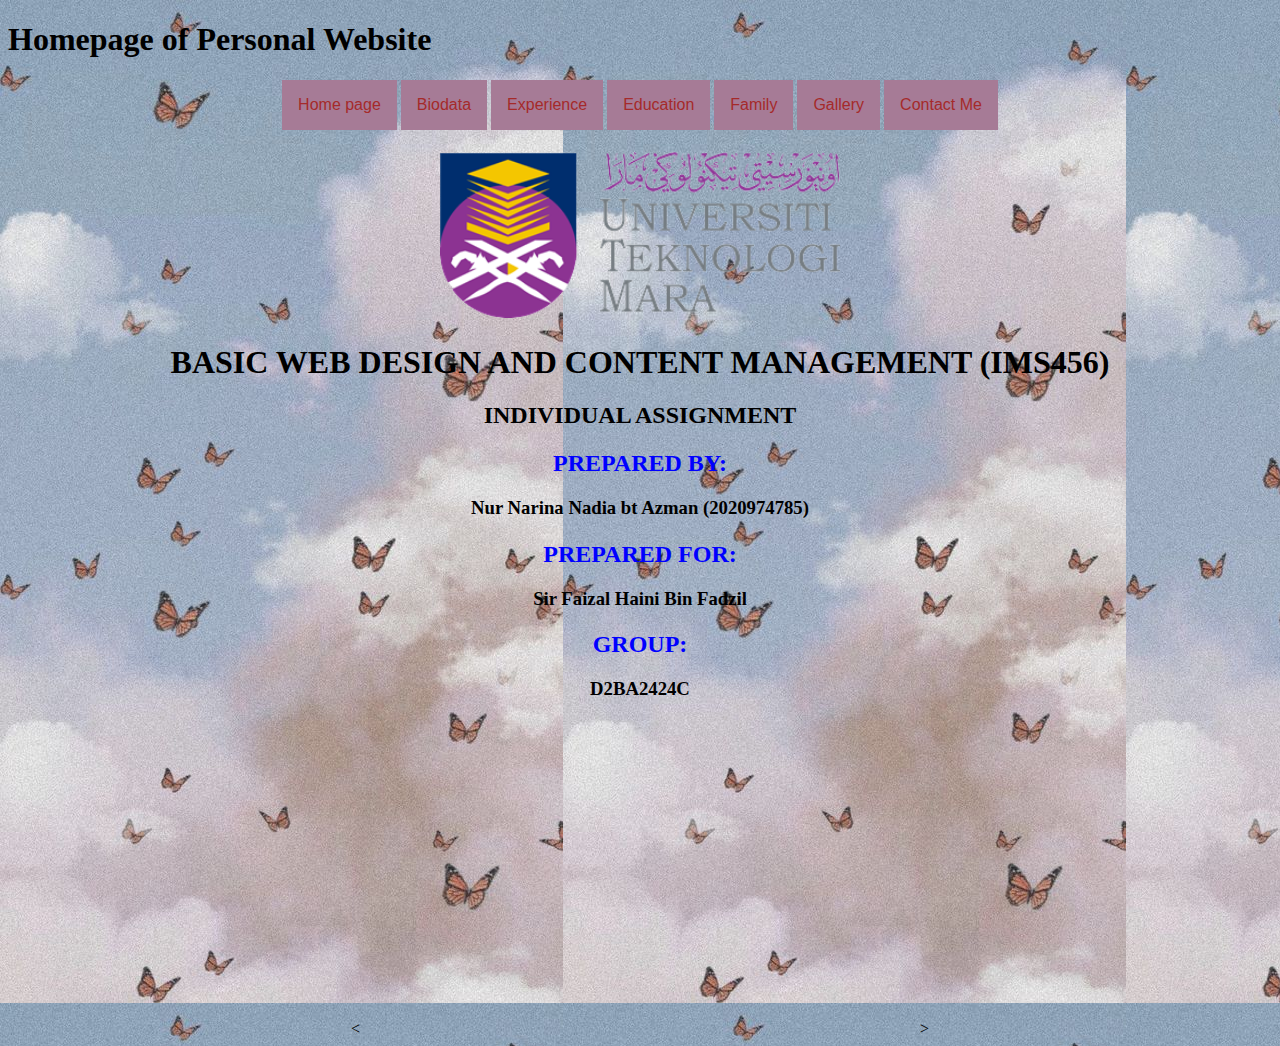
<file: personal website - narina nadia/index.html>
<!DOCTYPE html>
<html>
<head>
	<title>My Personal Website</title>
	<link rel="stylesheet" href="css/style.css">
</head>
<body>

<h1>Homepage of Personal Website</h1>

<center><h1></h1><center>
<a href="index.html">Home page</a>
<a href="biodata.html">Biodata</a>
<a href="experience.html">Experience</a>
<a href="education.html">Education</a>
<a href="family.html">Family</a>
<a href="gallery.html">Gallery</a>
<a href="contact.html">Contact Me</a>

</head>
<body background="images/homebackground.jpg">

<center><h1></h1><center>
 <img src="images/logo.png" width="400">

<h1 align="center" style="color:black;"><b>BASIC WEB DESIGN AND CONTENT MANAGEMENT (IMS456)</b></h1>
<h2 align="center" style="color:black;"><b>INDIVIDUAL ASSIGNMENT</b></h2>

<center><h1></h1><center>
<h2 allign="center" style="font-family: 'Mr Dafoe', cursive; color:blue;">PREPARED BY:</h2>
<h3 allign="center" style="color:black;">Nur Narina Nadia bt Azman (2020974785)</h3>

<center><h1></h1><center>
<h2 allign="center" style="font-family: 'Mr Dafoe', cursive; color:blue;">PREPARED FOR:</h2>
<h3 allign="center" style="color:black;">Sir Faizal Haini Bin Fadzil</h3>

<center><h1></h1><center>
<h2 allign="center" style="font-family: 'Mr Dafoe', cursive; color:blue;">GROUP:</h2>
<h3 allign="center" style="color:black;">D2BA2424C</h3>

<<iframe width="560" height="315" src="https://www.youtube.com/embed/k6MO4i_M64I?controls=0" title="YouTube video player" frameborder="0" allow="accelerometer; autoplay; clipboard-write; encrypted-media; gyroscope; picture-in-picture" allowfullscreen></iframe>>

</body>
</html>
</file>
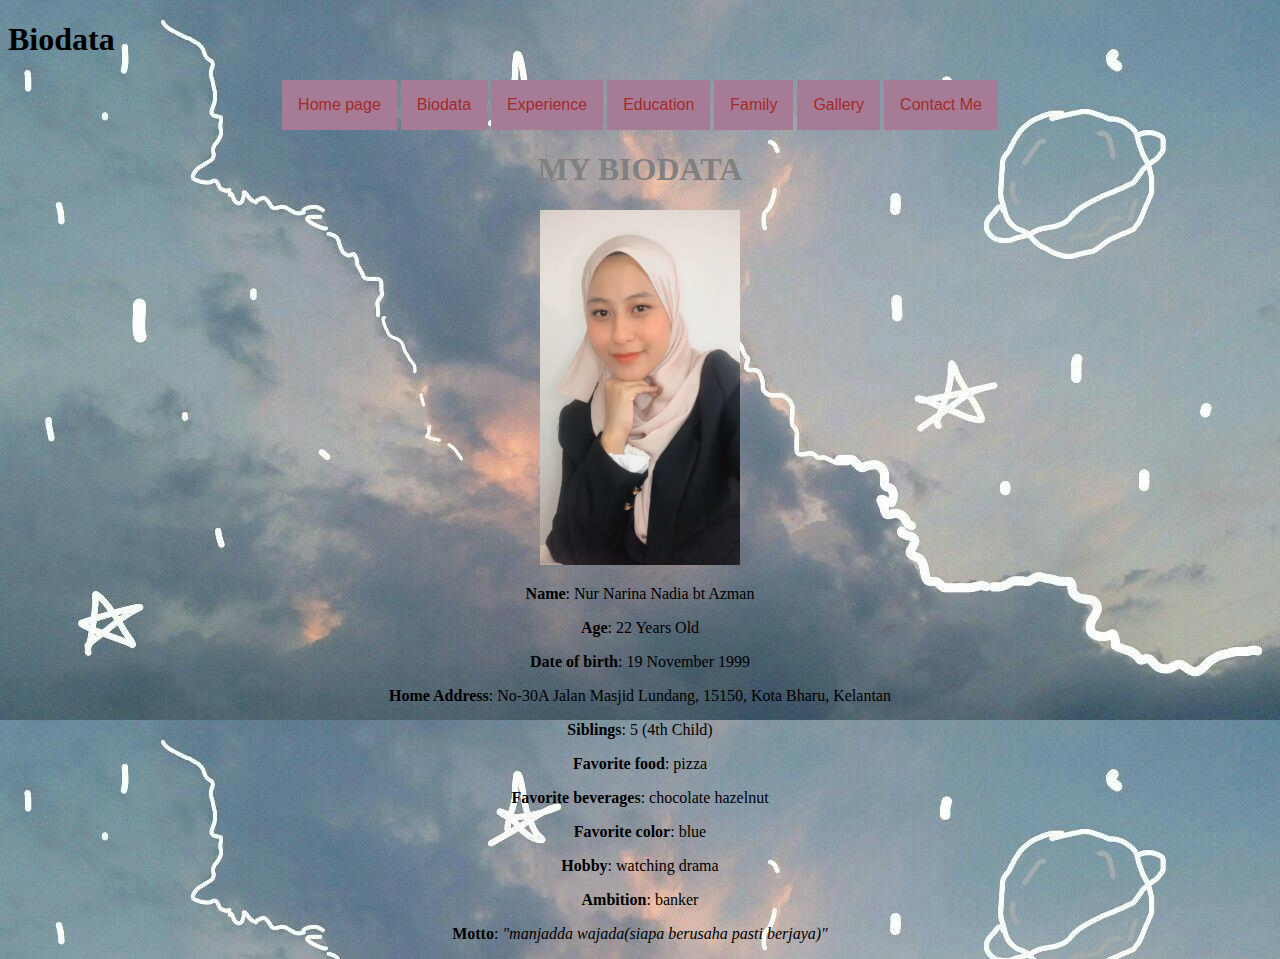
<file: personal website - narina nadia/biodata.html>
<!DOCTYPE html>
<html>
<head>
	<title>My Personal Website</title>
	<link rel="stylesheet" href="css/style.css">
</head>
<body>

<h1>Biodata</h1>

<center><h1></h1><center>
<a href="index.html">Home page</a>
<a href="biodata.html">Biodata</a>
<a href="experience.html">Experience</a>
<a href="education.html">Education</a>
<a href="family.html">Family</a>
<a href="gallery.html">Gallery</a>
<a href="contact.html">Contact Me</a>

</head>
<body background="images/background1.jpg">
<h1 align="center" style="color:grey;"><b>MY BIODATA</b></h1>
<center><h1></h1><center>
 <img src="images/profile.jpeg" width="200">
 
 <p><b>Name</b>: Nur Narina Nadia bt Azman </p>
 <p><b>Age</b>: 22 Years Old </p>
 <p><b>Date of birth</b>: 19 November 1999 </p>
 <p><b>Home Address</b>: No-30A Jalan Masjid Lundang, 15150, Kota Bharu, Kelantan </p>
 <p><b>Siblings</b>: 5 (4th Child) </p>
 <p><b>Favorite food</b>: pizza </p>
 <p><b>Favorite beverages</b>: chocolate hazelnut </P>
 <p><b>Favorite color</b>: blue </p>
 <p><b>Hobby</b>: watching drama </P>
 <p><b>Ambition</b>: banker
 <p><b>Motto</b>: <em>"manjadda wajada(siapa berusaha pasti berjaya)"</em></p>
 </body>
 </html>
</file>
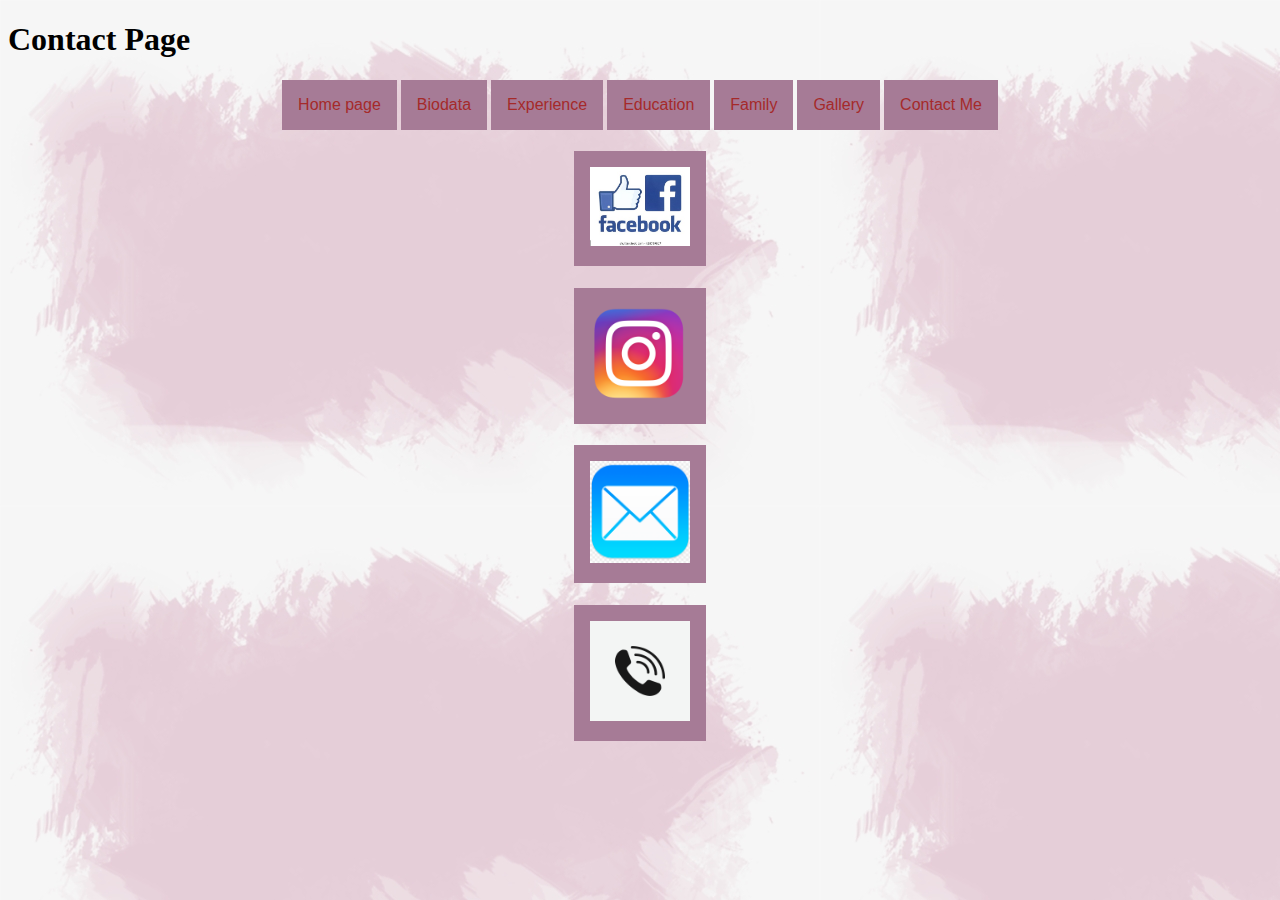
<file: personal website - narina nadia/contact.html>
<!DOCTYPE html>
<html>
<head>
	<title>My Personal Website</title>
	<link rel="stylesheet" href="css/style.css">
</head>
<body>

<h1>Contact Page</h1>

<center><h1></h1><center>
<a href="index.html">Home page</a>
<a href="biodata.html">Biodata</a>
<a href="experience.html">Experience</a>
<a href="education.html">Education</a>
<a href="family.html">Family</a>
<a href="gallery.html">Gallery</a>
<a href="contact.html">Contact Me</a>

</head>
<body background="images/background2.png">

<!--using image as hyperlinks-->
<p>
<center><h1></h1><center>
<a href="https://www.facebook.com/narina.nadia//" target="_blank"><img src="images/facebook.jpg" width="100px"></a>

<center><h1></h1><center>
<a href="https://www.instagram.com/nrnarina__/" target="_blank"><img src="images/instagram.png" width="100px"></a>

<center><h1></h1><center>
<a href="mailto:nnnazman@gmail.com"><img src="images/gmail.png" width="100px"></a>

<center><h1></h1><center>
<a href="tel:+60179522408"><img src="images/phone.jpg" width="100px"></a>


</body>
</html>
</file>
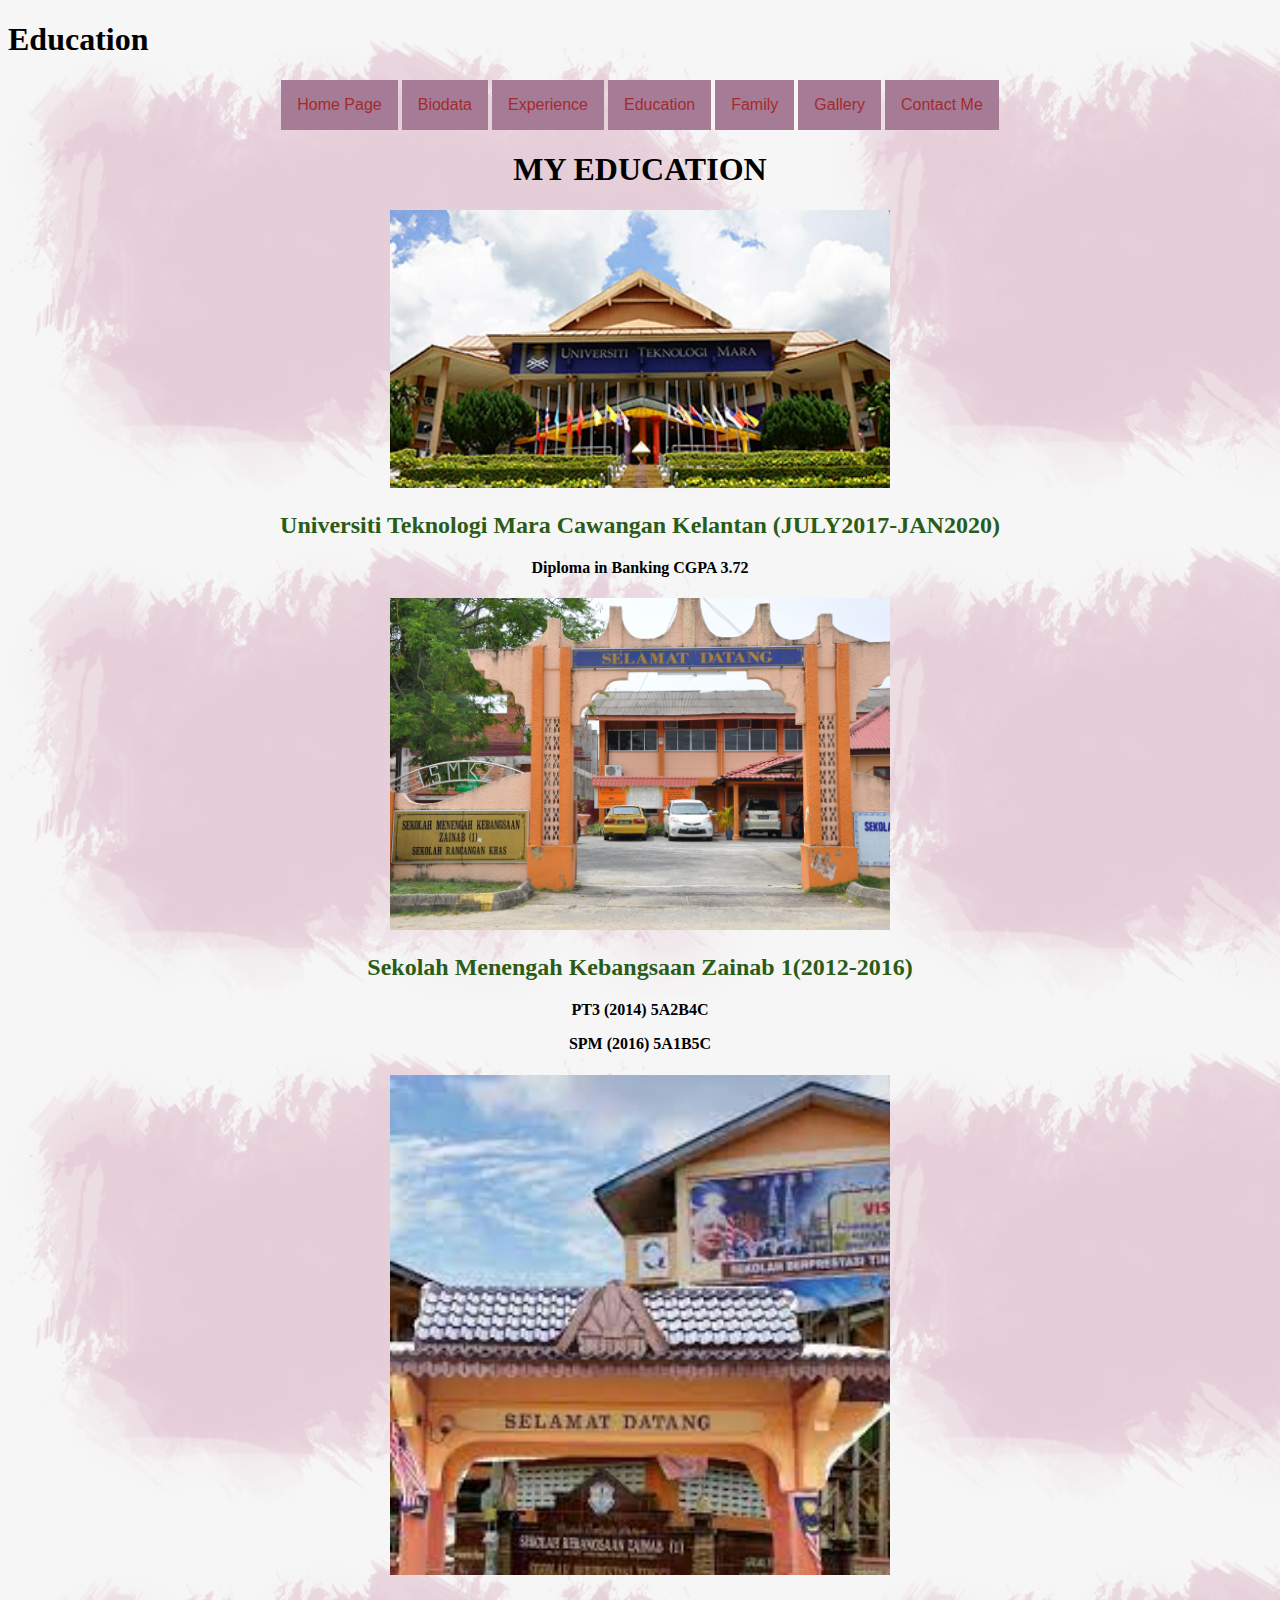
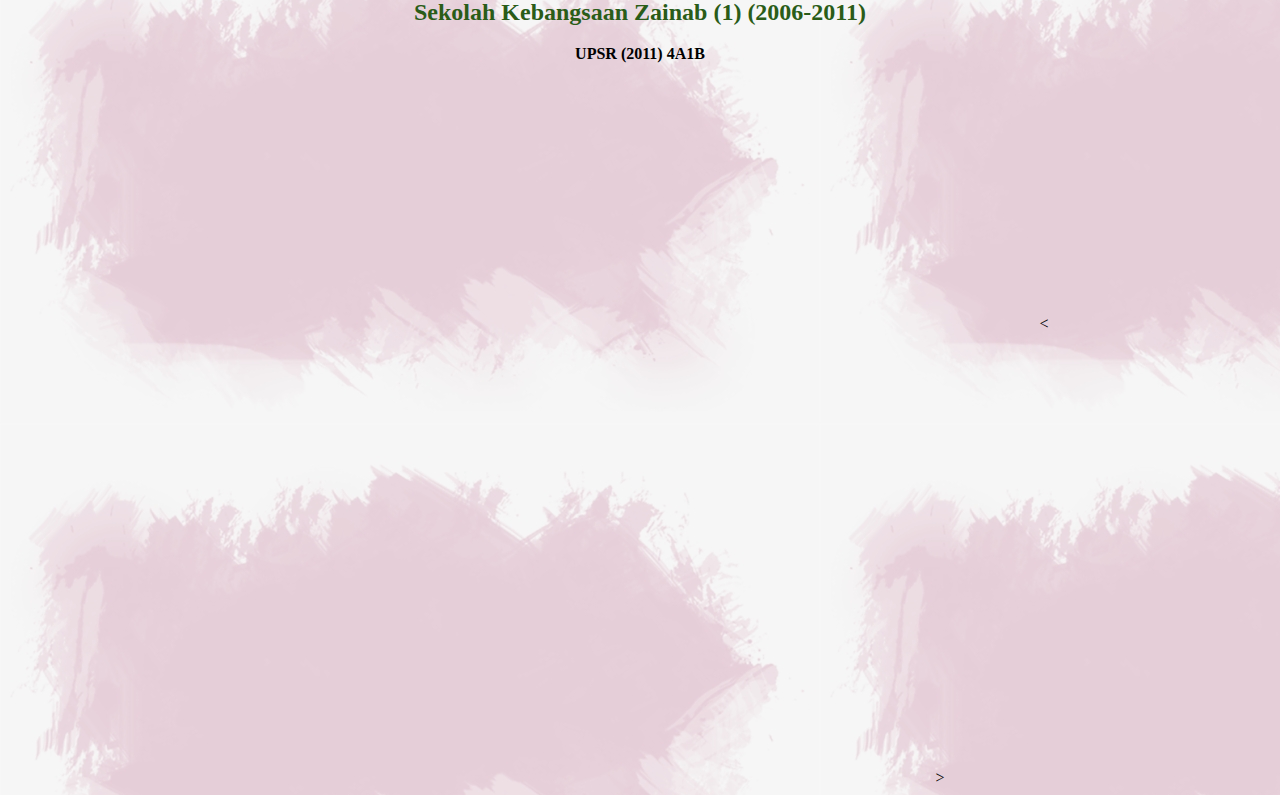
<file: personal website - narina nadia/education.html>
<!DOCTYPE html>
<html>
<head>
  <title>My personal website</title>
  <link rel="stylesheet" href="css/style.css">
</head>
<body>

<h1>Education</h1>

<center><h1></h1><center>
<a href="index.html">Home Page</a>
<a href="biodata.html">Biodata</a>
<a href="experience.html">Experience</a>
<a href="education.html">Education</a>
<a href="family.html">Family</a>
<a href="gallery.html">Gallery</a>
<a href="contact.html">Contact Me</a>

</head>
<body background="images/background2.png">

<h1 align="center" style="color:black;"><b>MY EDUCATION</b></h1>
<center><h1></h1><center>
<img src="images/uitm.png" width="500">
<h2 allign="center" style="font-family: 'Mr Dafoe', cursive; color:#2a5c18;">Universiti Teknologi Mara Cawangan Kelantan (JULY2017-JAN2020)</h2>

<p><b>Diploma in Banking CGPA 3.72</b></p>


<center><h1></h1><center>
<img src="images/smkzainab.jpg" width="500">
<h2 allign="center" style="font-family: 'Mr Dafoe', cursive; color:#2a5c18;">Sekolah Menengah Kebangsaan Zainab 1(2012-2016)</h2>

  <p><b>PT3 (2014) 5A2B4C</b></p>
  <p><b>SPM (2016) 5A1B5C</b></p>


<center><h1></h1><center>
<img src="images/skzainab(1).jpg" width="500">
<h2 allign="center" style="font-family: 'Mr Dafoe', cursive; color:#2a5c18;">Sekolah Kebangsaan Zainab (1) (2006-2011)</h2>

  <p><b>UPSR (2011) 4A1B</b></p>

<iframe src="https://www.google.com/maps/embed?pb=!1m18!1m12!1m3!1d3969.688851682606!2d102.27234711409204!3d5.757845233188828!2m3!1f0!2f0!3f0!3m2!1i1024!2i768!4f13.1!3m3!1m2!1s0x31b68fe6f50d123f%3A0xaeb67217536d6442!2sKampus%20UiTM%20Machang!5e0!3m2!1sms!2smy!4v1624288075404!5m2!1sms!2smy" width="400" height="250" style="border:0;" allowfullscreen="" loading="lazy"></iframe>

<iframe src="https://www.google.com/maps/embed?pb=!1m18!1m12!1m3!1d3967.179105690937!2d102.25163911409295!3d6.106569729565425!2m3!1f0!2f0!3f0!3m2!1i1024!2i768!4f13.1!3m3!1m2!1s0x31b6affd363758db%3A0xda69924782580be9!2sSekolah%20Menengah%20Kebangsaan%20Zainab%201!5e0!3m2!1sms!2smy!4v1624288171627!5m2!1sms!2smy" width="400" height="250" style="border:0;" allowfullscreen="" loading="lazy"></iframe>

<<iframe src="https://www.google.com/maps/embed?pb=!1m18!1m12!1m3!1d3967.188763058513!2d102.25133201375534!3d6.105265895579169!2m3!1f0!2f0!3f0!3m2!1i1024!2i768!4f13.1!3m3!1m2!1s0x31b6affd234b3d23%3A0xbf77d14b8cf60ab8!2sSekolah%20Kebangsaan%20Zainab!5e0!3m2!1sen!2smy!4v1624984512192!5m2!1sen!2smy" width="600" height="450" style="border:0;" allowfullscreen="" loading="lazy"></iframe>>
</body>
</html>
</file>
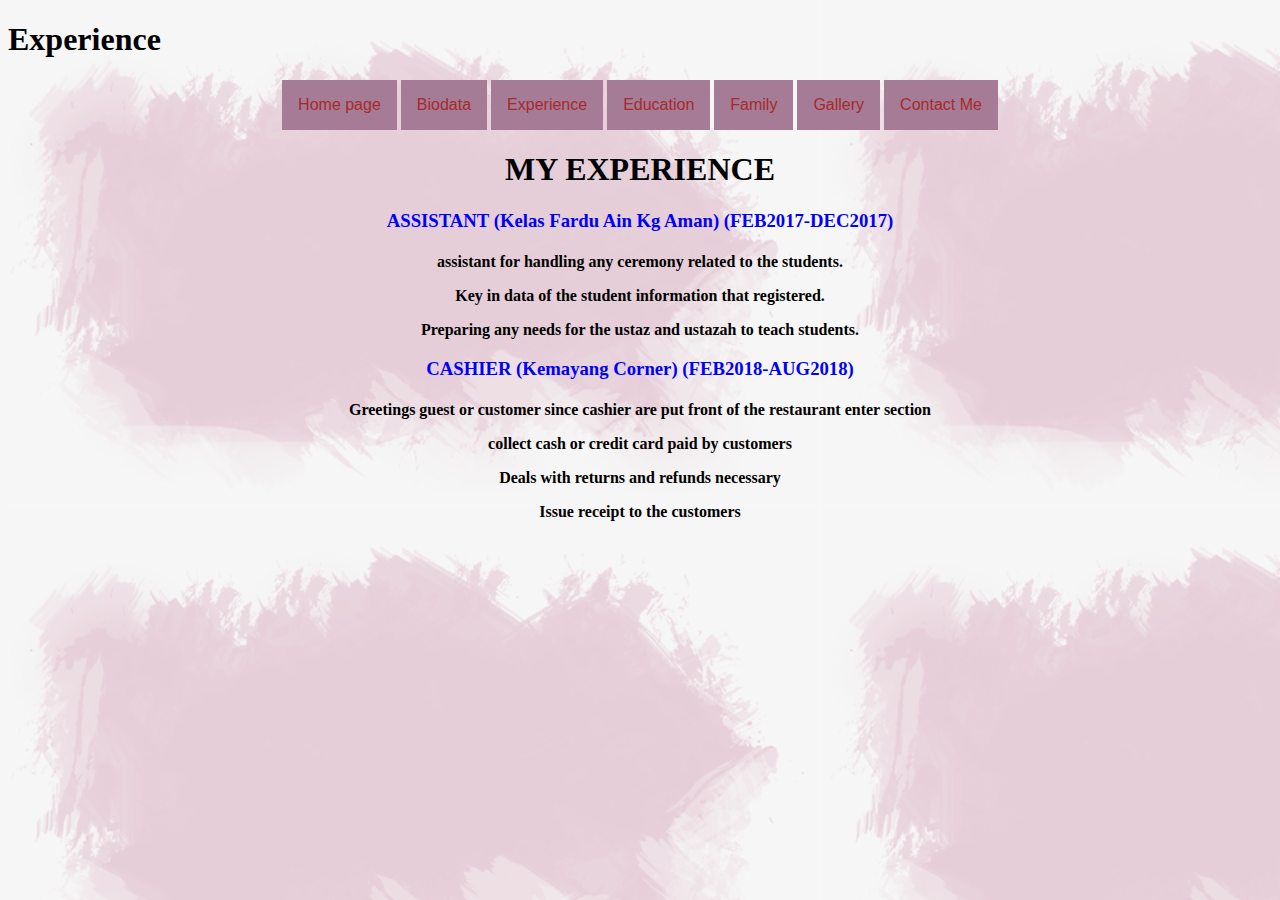
<file: personal website - narina nadia/experience.html>
<!DOCTYPE html>
<html>
<head>
	<title>My Personal Website</title>
	<link rel="stylesheet" href="css/style.css">
</head>
<body>

<h1>Experience</h1>

<center><h1></h1><center>
<a href="index.html">Home page</a>
<a href="biodata.html">Biodata</a>
<a href="experience.html">Experience</a>
<a href="education.html">Education</a>
<a href="family.html">Family</a>
<a href="gallery.html">Gallery</a>
<a href="contact.html">Contact Me</a>

</head>
<body background="images/background2.png">

<h1 align="center" style="color:black;"><b>MY EXPERIENCE</b></h1>
<h3 align="center" style="font-family: 'Mr Dafoe', cursive; color:blue;"> ASSISTANT (Kelas Fardu Ain Kg Aman) (FEB2017-DEC2017)</h3>
<center><h1></h1><center>

  <p><b>assistant for handling any ceremony related to the students.</b></p>
  <p><b>Key in data of the student information that registered.</b></p>
  <p><b>Preparing any needs for the ustaz and ustazah to teach students.</b></p>

<h3 align="center" style="font-family: 'Mr Dafoe', cursive; color:blue;">CASHIER (Kemayang Corner) (FEB2018-AUG2018)</h3>
<center><h1></h1><center>

  <p><b>Greetings guest or customer since cashier are put front of the restaurant enter section</b></p>
  <p><b>collect cash or credit card paid by customers</b></p>
  <p><b>Deals with returns and refunds necessary</b></p>
  <p><b>Issue receipt to the customers</b></p>

</body>
</html>
</file>
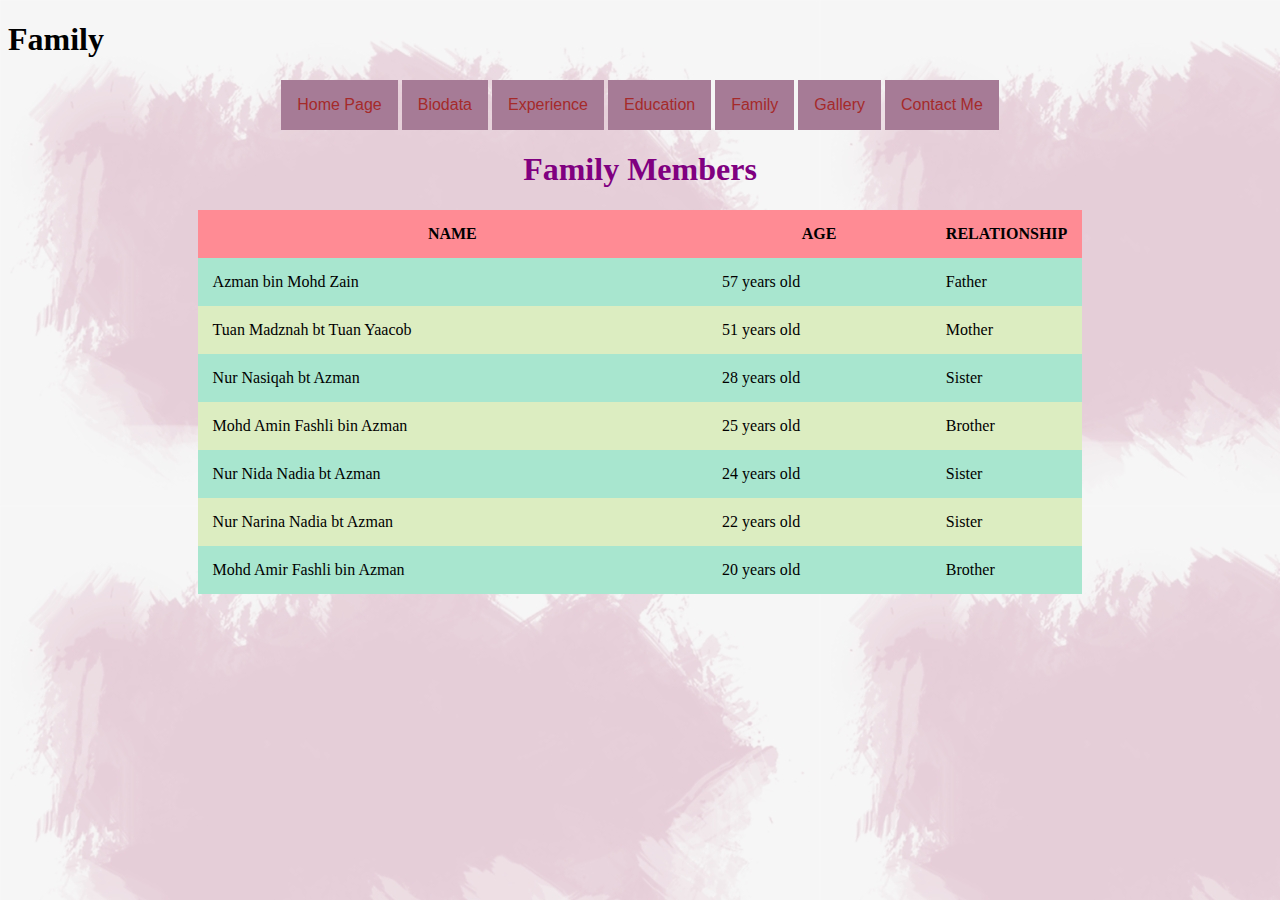
<file: personal website - narina nadia/family.html>
<!DOCTYPE html>
<html>
<head>
  <title>My personal website</title>
  <link rel="stylesheet" href="csstable/style.css">



</head>
<body>

<h1>Family</h1>

<center><h1></h1><center>
<a href="index.html">Home Page</a>
<a href="biodata.html">Biodata</a>
<a href="experience.html">Experience</a>
<a href="education.html">Education</a>
<a href="family.html">Family</a>
<a href="gallery.html">Gallery</a>
<a href="contact.html">Contact Me</a>

</head>
<body background="images/background2.png">



<head>
  <title>Table Tutorials</title>
  <link rel="stylesheet" href="css/style.css">
  <link rel="preconnect" href="https://fonts.gstatic.com">
  <link href="https://fonts.googleapis.com/css2?family=Great+Vibes&family=Mr+Dafoe&family=Permanent+Marker&display=swap" rel="stylesheet">

</head>
<body>

<h1 style="font-family: 'Permanent Marker', cursive; color:purple;" align="center">Family Members</h1>
<div align="center">
<table>
  <tr>
    <th><b>NAME</b></th>
    <th><b>AGE</b></th>
    <th><b>RELATIONSHIP</b></th>
  </tr>
  <tr>
    <td>Azman bin Mohd Zain</td>
    <td>57 years old</td>
    <td>Father</td>
  </tr>
  <tr>
    <td>Tuan Madznah bt Tuan Yaacob</td>
    <td>51 years old</td>
    <td>Mother</td>
  </tr>
  <tr>
    <td>Nur Nasiqah bt Azman</td>
    <td>28 years old</td>
    <td>Sister</td>
  </tr>
  <tr>
    <td>Mohd Amin Fashli bin Azman</td>
    <td>25 years old</td>
    <td>Brother</td>
  </tr>
    <td>Nur Nida Nadia bt Azman</td>
    <td>24 years old</td>
    <td>Sister</td>
  </tr>
    <td>Nur Narina Nadia bt Azman</td>
    <td>22 years old</td>
    <td>Sister</td>
  </tr>
    <td>Mohd Amir Fashli bin Azman</td>
    <td>20 years old</td>
    <td>Brother</td>
  </tr>

</table>
</div>
</file>
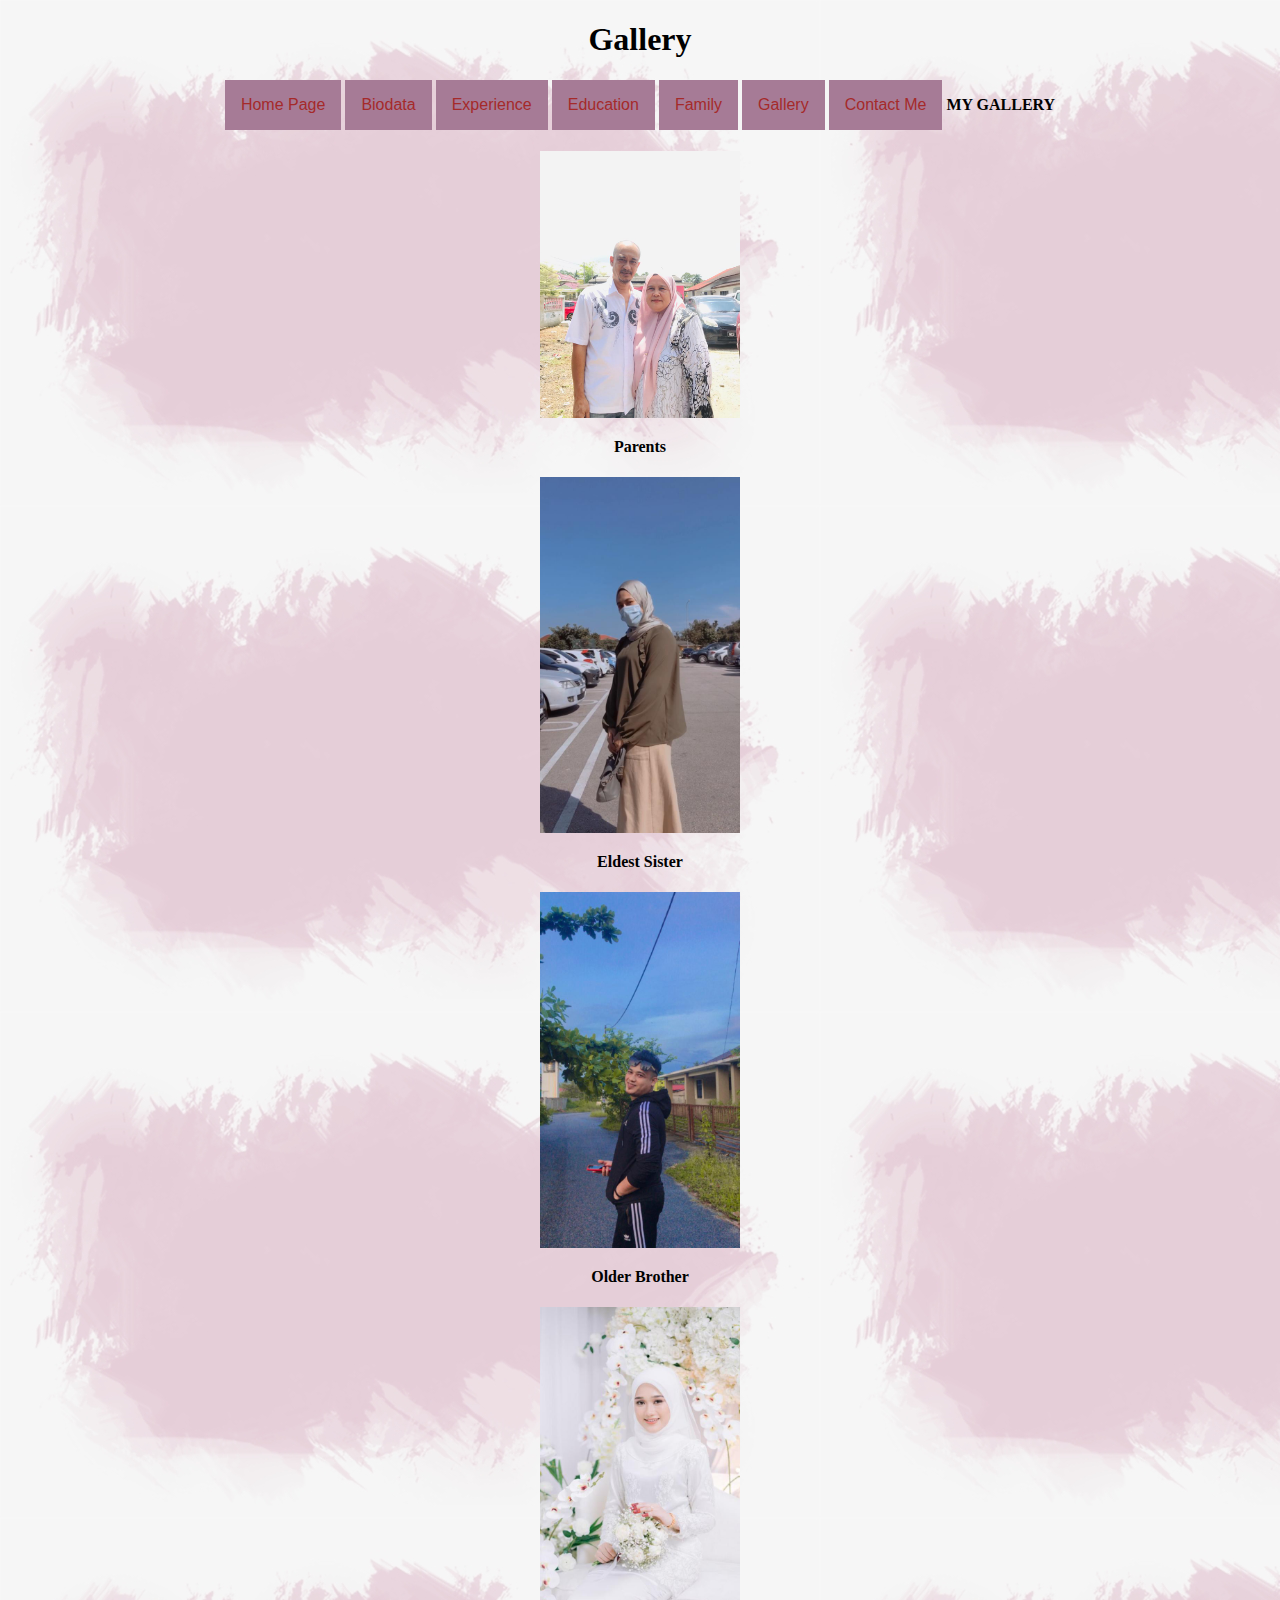
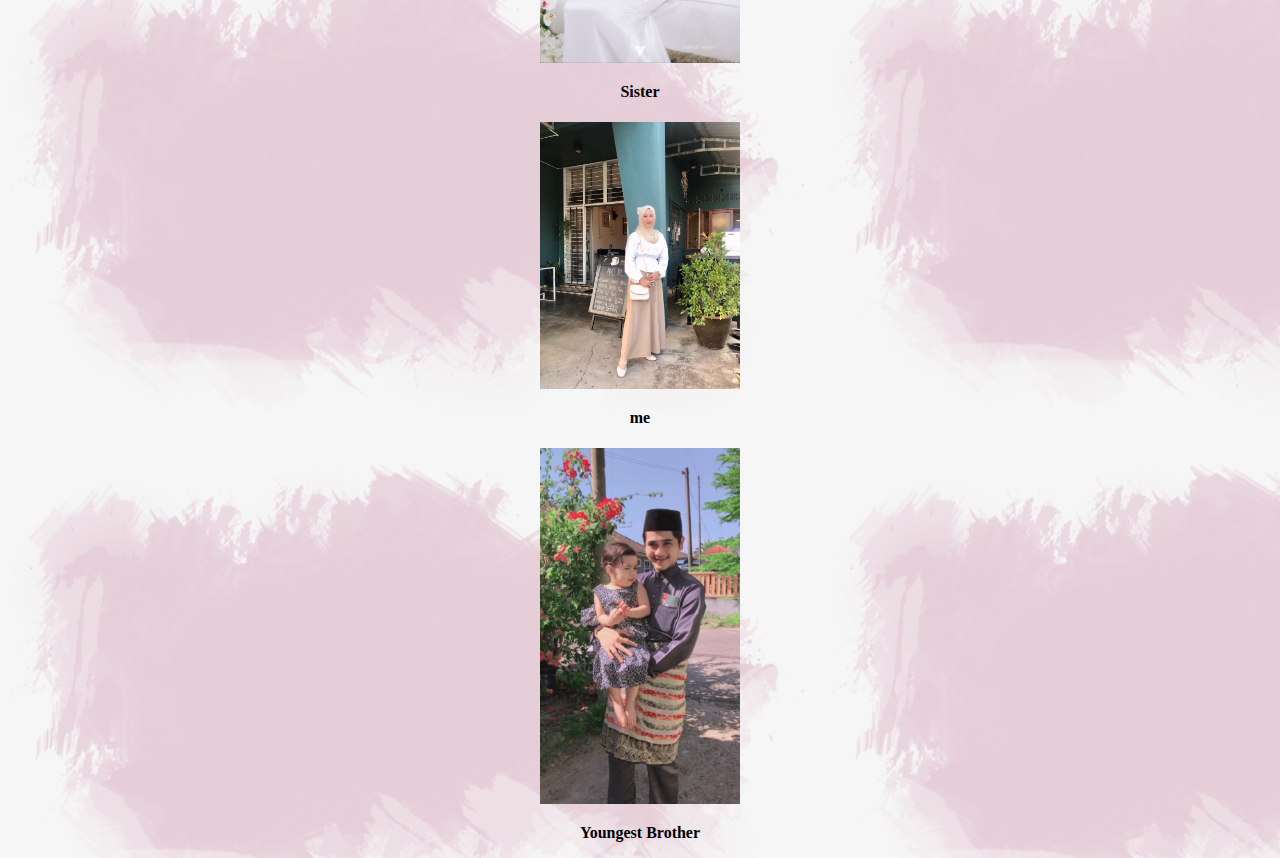
<file: personal website - narina nadia/gallery.html>
<!DOCTYPE html>
<html>
<head>
  <title>My personal website</title>
  <link rel="stylesheet" href="css/style.css">
</head>
<body>

<h1>Gallery</h1>

<center><h1></h1><center>
<a href="index.html">Home Page</a>
<a href="biodata.html">Biodata</a>
<a href="experience.html">Experience</a>
<a href="education.html">Education</a>
<a href="family.html">Family</a>
<a href="gallery.html">Gallery</a>
<a href="contact.html">Contact Me</a>

</head>
<body background="images/background2.png"
<h1 align="center" style="color:black;"><b>MY GALLERY</b></h1>
<center><h1></h1><center>
 <img src="images/parents.jpeg" width="200">
 <p><b>Parents</b></p>

 <center><h1></h1><center>
 <img src="images/sister1.jpeg" width="200">
 <p><b>Eldest Sister</b></p>

 <center><h1></h1><center>
 <img src="images/brother1.jpeg"width="200">
 <p><b>Older Brother</b></p>

 <center><h1></h1><center>
 <img src="images/sister2.jpeg" width="200">
 <p><b>Sister</b></p>

 <center><h1></h1><center>
 <img src="images/myself.jpeg" width="200">
 <p><b>me</b></p>

 <center><h1></h1><center>
 <img src="images/youngestbrother.jpeg" width="200">
 <p><b>Youngest Brother</b></p>

</body>
</html>
</file>
<file: personal website - narina nadia/css/style.css>
body
  {
    background-color: purple;
  }

a:link, a:visited
  {
    background-color: #a67b96;
    color:brown;
    text-decoration: none;
    padding: 16px;
    text-align: center;
    display: inline-block;
    font-family: Arial;
  }


a:hover
  {
    color:brown;
    background-color:pink;
    text-decoration: underline;
  }

a:active
  {
    color: pink;
    background-color: yellow;
    text-decoration: underline;
  }
</file>
<file: personal website - narina nadia/csstable/style.css>
table, tr, td, th
  {
    border: 2px black;
    border-collapse: collapse;
    padding: 15px;
    width: 70%;

  }

tr:nth-child(even)
  {
    background-color: #a8e6cf;
  }

tr:nth-child(odd)
  {
    background-color: #dcedc1;
  }
th
  {
    background-color: #ff8b94;
  }

tr:hover
  {
    background-color: #ffd3b6;
  }

p
  {
    font-family: 'Great Vibes', cursive;
  }
</file>
